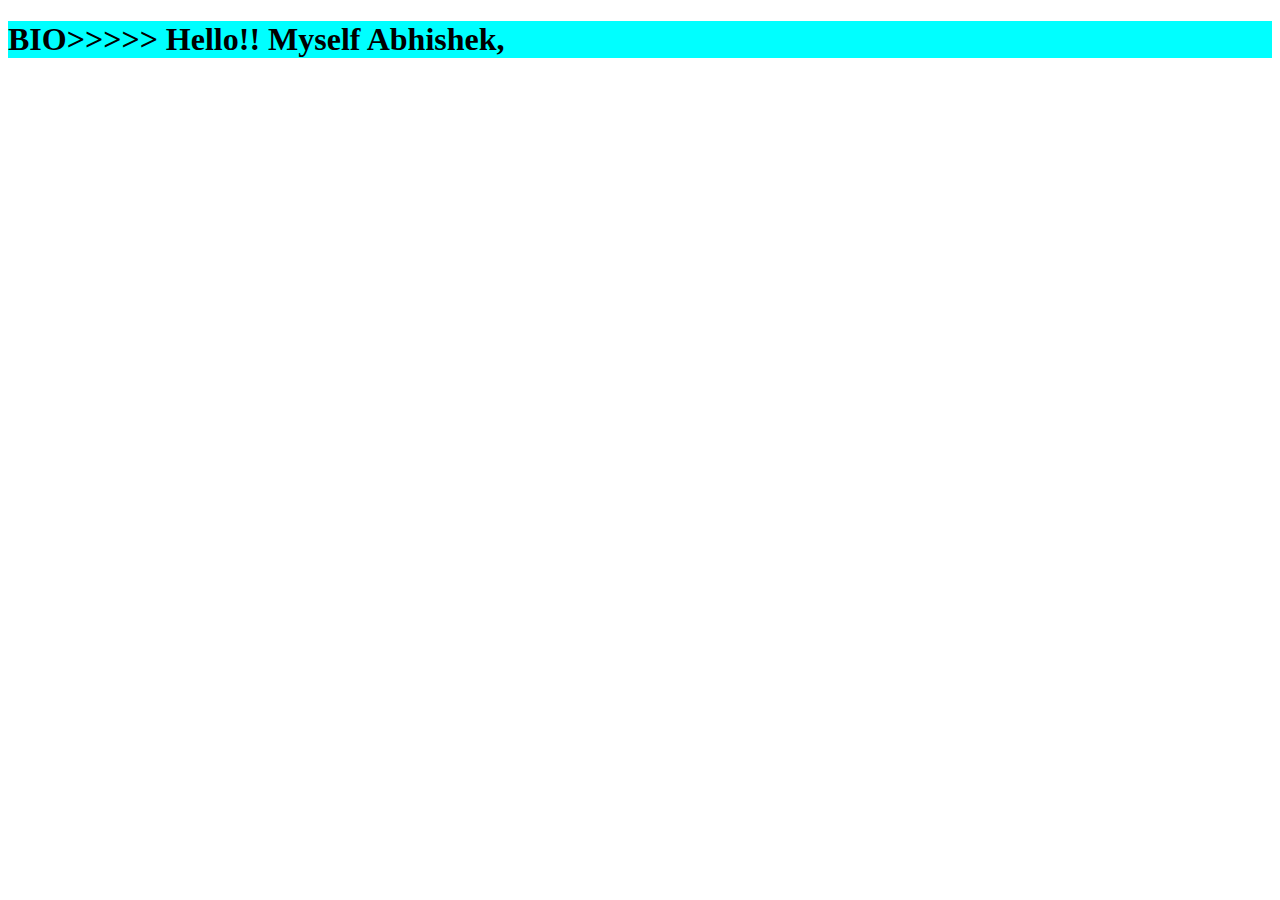
<file: Bio.html>
<!DOCTYPE html>
<html lang="en">
<head>
    <meta charset="UTF-8">
    <meta name="viewport" content="width=device-width, initial-scale=1.0">
    <title>Document</title>
    <style>
        h1{
            background-color: aqua;
        }
        body{
            background-image:url(https://uclp.com.pl/wp-content/uploads/2019/08/bio-42609_6401.png) ;
        }
    </style>
</head>
<body>
    <H1>
        BIO>>>>>
        Hello!!
        Myself Abhishek,
    </H1>
    <p>

    </p>

</body>
</html>
</file>
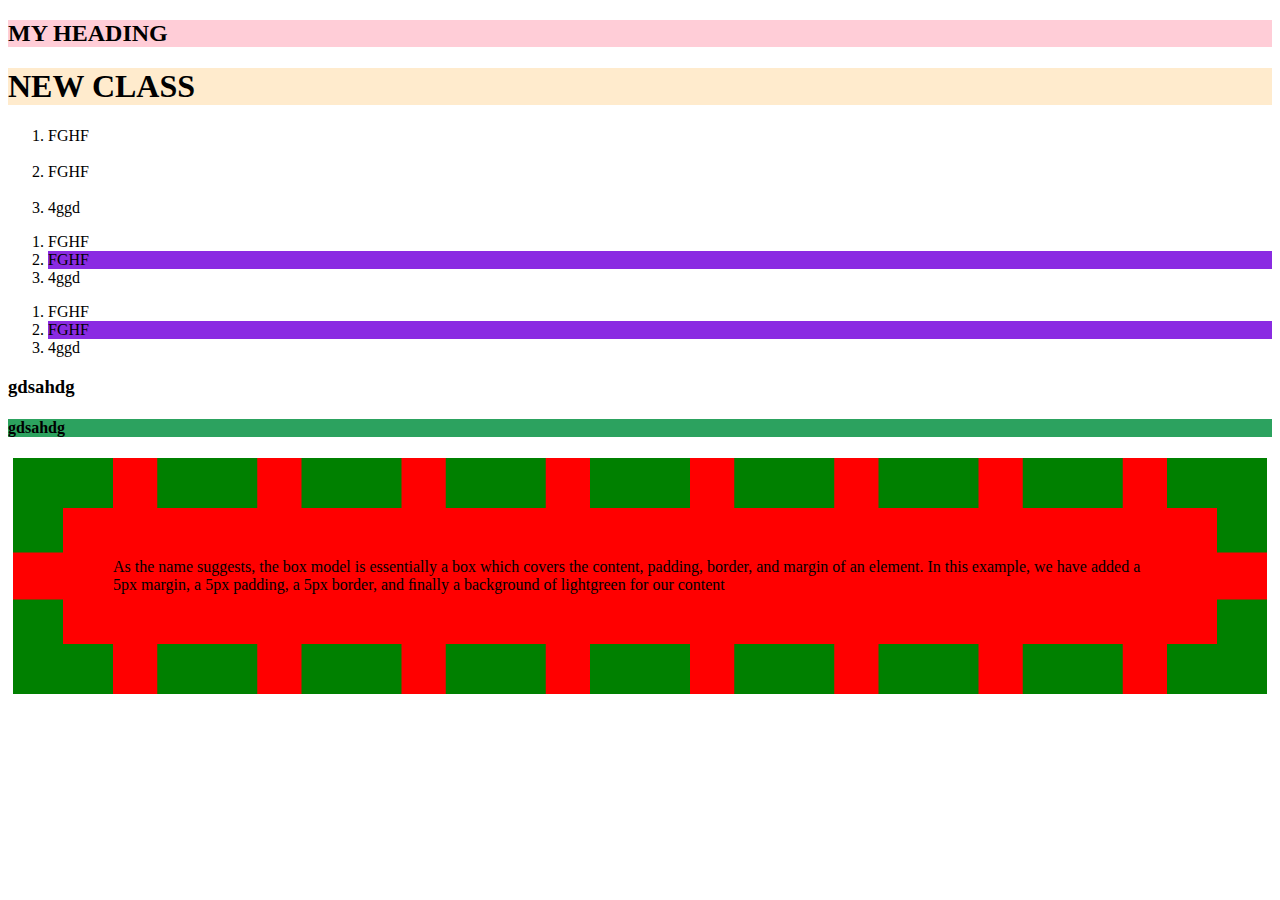
<file: Q1.html>
<!DOCTYPE html>
<html lang="en">
<head>
    <meta charset="UTF-8">
    <meta name="viewport" content="width=device-width, initial-scale=1.0">
    <title>Document</title>
    <link rel="stylesheet" href="Q1.CSS">
    <style>
        h1{
            background-color: rgb(226, 214, 43);
        }
        .newclass{
            background-color: brown;
        }
        #CSW1{
            background-color: blanchedalmond;
        }
        li:nth-child(2){
            background-color: blueviolet;
        }
        h2{
        background-color:rgba(55, 67, 233, 1) ;
        }
        h3{
            background-color: hsl(67, 200, 222);
        }
        H4{
            background-color:#2ca25f;
        }
        div{
            
            background-color: red;
            border: 50px dashed green;
            padding: 50px;
            margin:5px ;
        }
    </style>
</head>
<body>
    <h2 style="background-color:rgb(255, 205, 215);">MY HEADING</h2>
<h1 class="1stclass" id="CSW1">NEW CLASS</h1>
<ol>
    <li>FGHF</li><br>
    <li>FGHF</li><br>
    <li>4ggd</li>    
</ol>
<ol>
    <li>FGHF</li>
    <li>FGHF</li>
    <li>4ggd</li>    
</ol><ol>
    <li>FGHF</li>
    <li>FGHF</li>
    <li>4ggd</li>    
</ol>
<h3>gdsahdg</h3>
<h4>gdsahdg</h4>
<div>As the name suggests, the box model is essentially a box
    which covers the content, padding, border, and margin of an element.
    In this example, we have added a 5px margin, a 5px padding, a 5px
    border, and ﬁnally a background of lightgreen for our content</div>
</body>
</html>
</file>
<file: Q1.CSS>
h1{
        background-color: aquamarine;
    }
    body{
        background-image: url(https://images.pexels.com/photos/3680219/pexels-photo-3680219.jpeg?auto=compress&cs=tinysrgb&w=1260&h=750&dpr=1);
        background-repeat: no-repeat;
        background-position: center;
        background-size: cover;
    
    }
</file>
